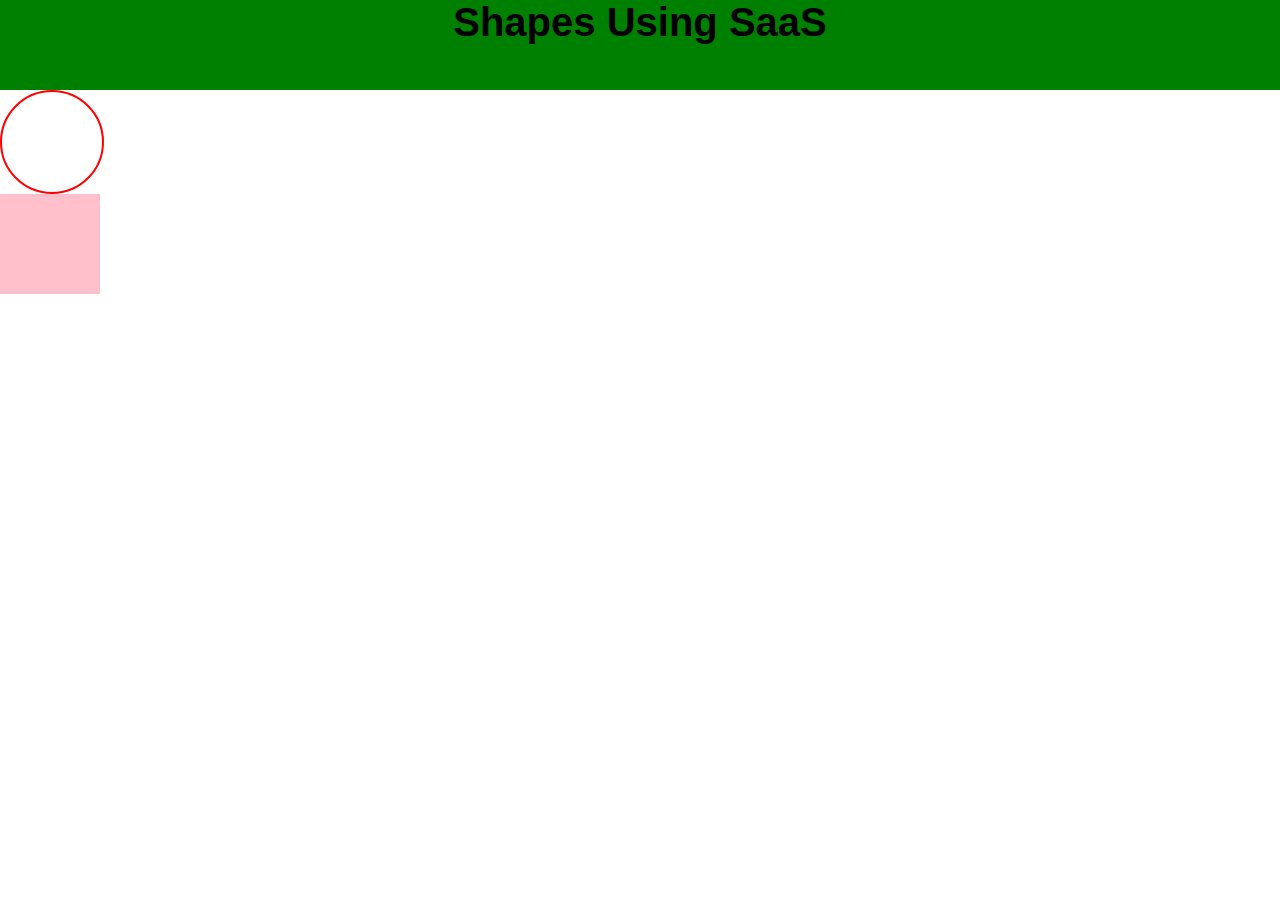
<file: shapes/shapes.html>
<!DOCTYPE html>
<html lang="en">
<head>
    <meta charset="UTF-8">
    <meta name="viewport" content="width=device-width, initial-scale=1.0">
    <title>Your Page Title</title>
    <link rel="stylesheet" href="styles.css"> 
</head>
<body>
    <header>Shapes Using SaaS</header>
    <div class="circle"></div>
    <div class="square"></div>

</body>
</html>
</file>
<file: shapes/styles.css>
* {
  margin: 0;
  padding: 0;
}

.square {
  height: 100px;
  width: 100px;
  background-color: pink;
}

.circle {
  height: 100px;
  width: 100px;
  border: solid red 2px;
  border-radius: 50%;
}

header {
  text-align: center;
  font-family: Arial, Helvetica, sans-serif;
  font-weight: 800;
  font-size: 40px;
  width: 100%;
  height: 10vh;
  background-color: green;
}/*# sourceMappingURL=styles.css.map */
</file>
